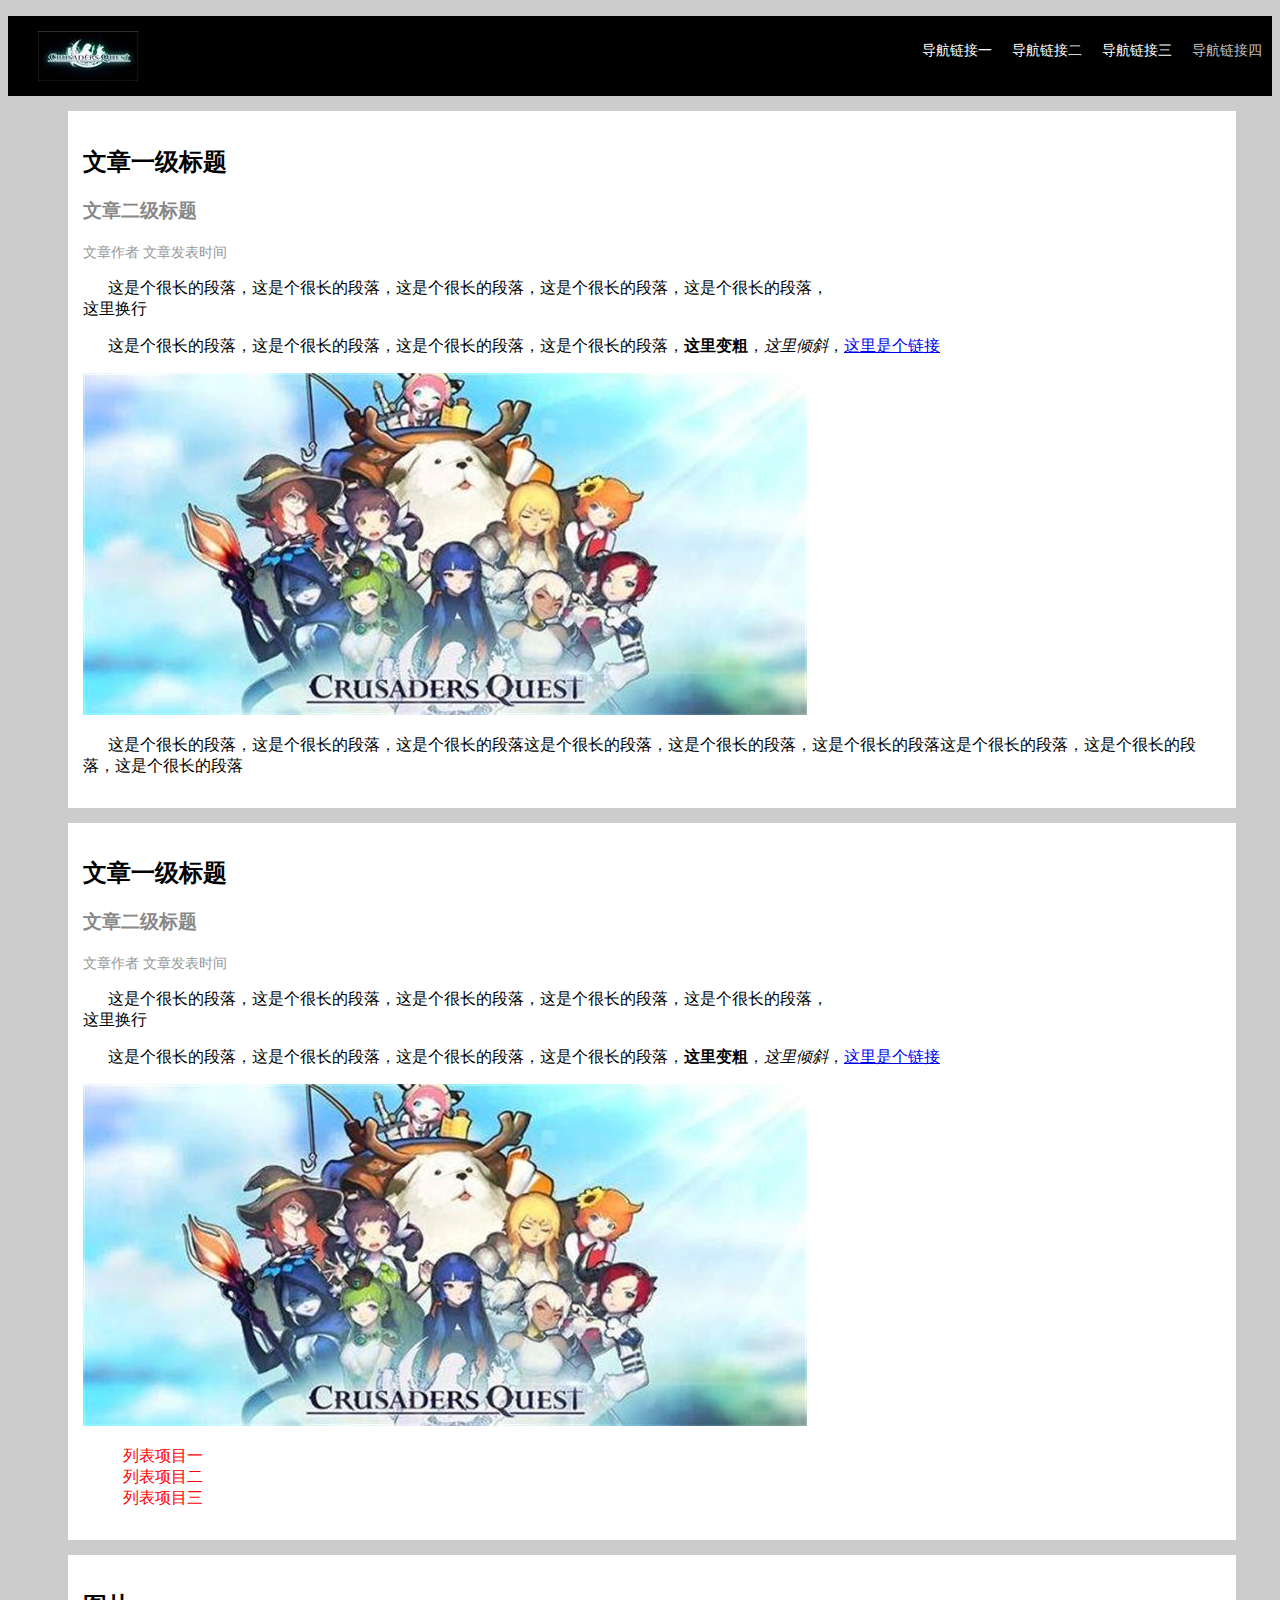
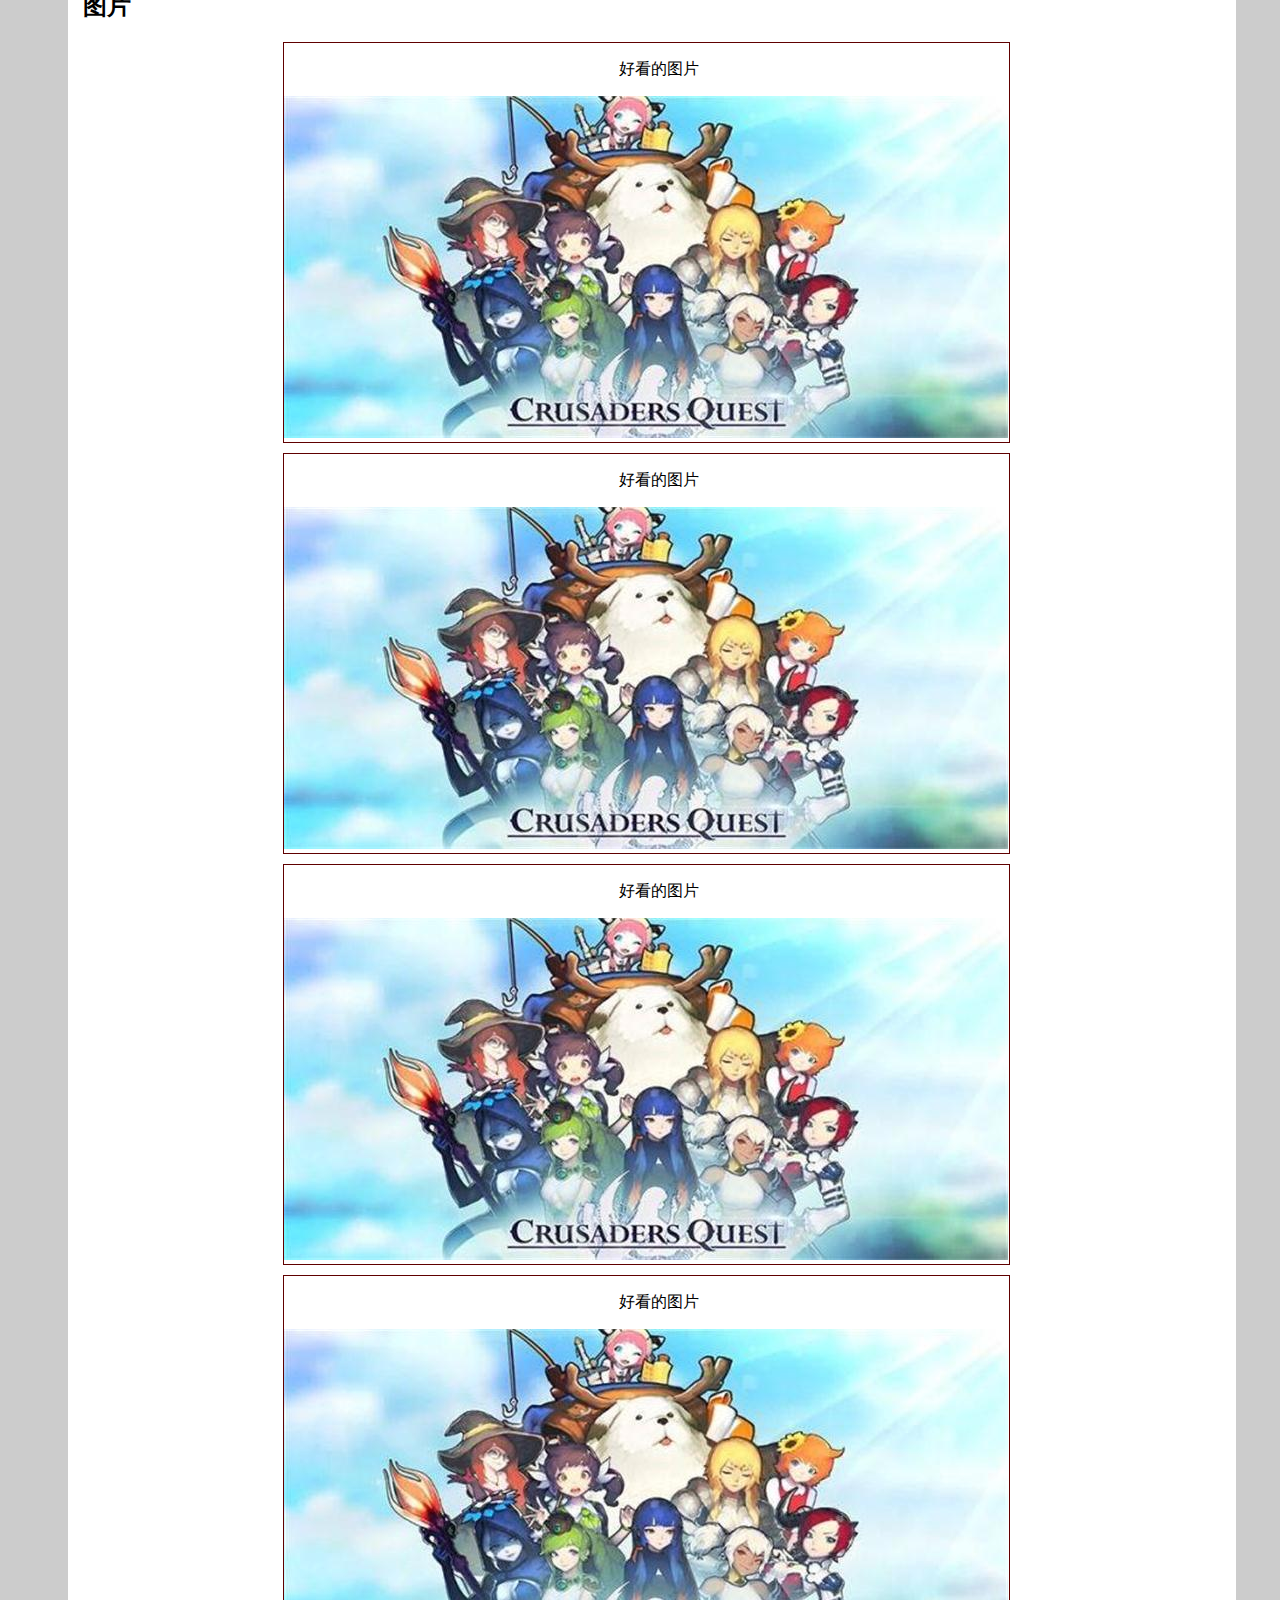
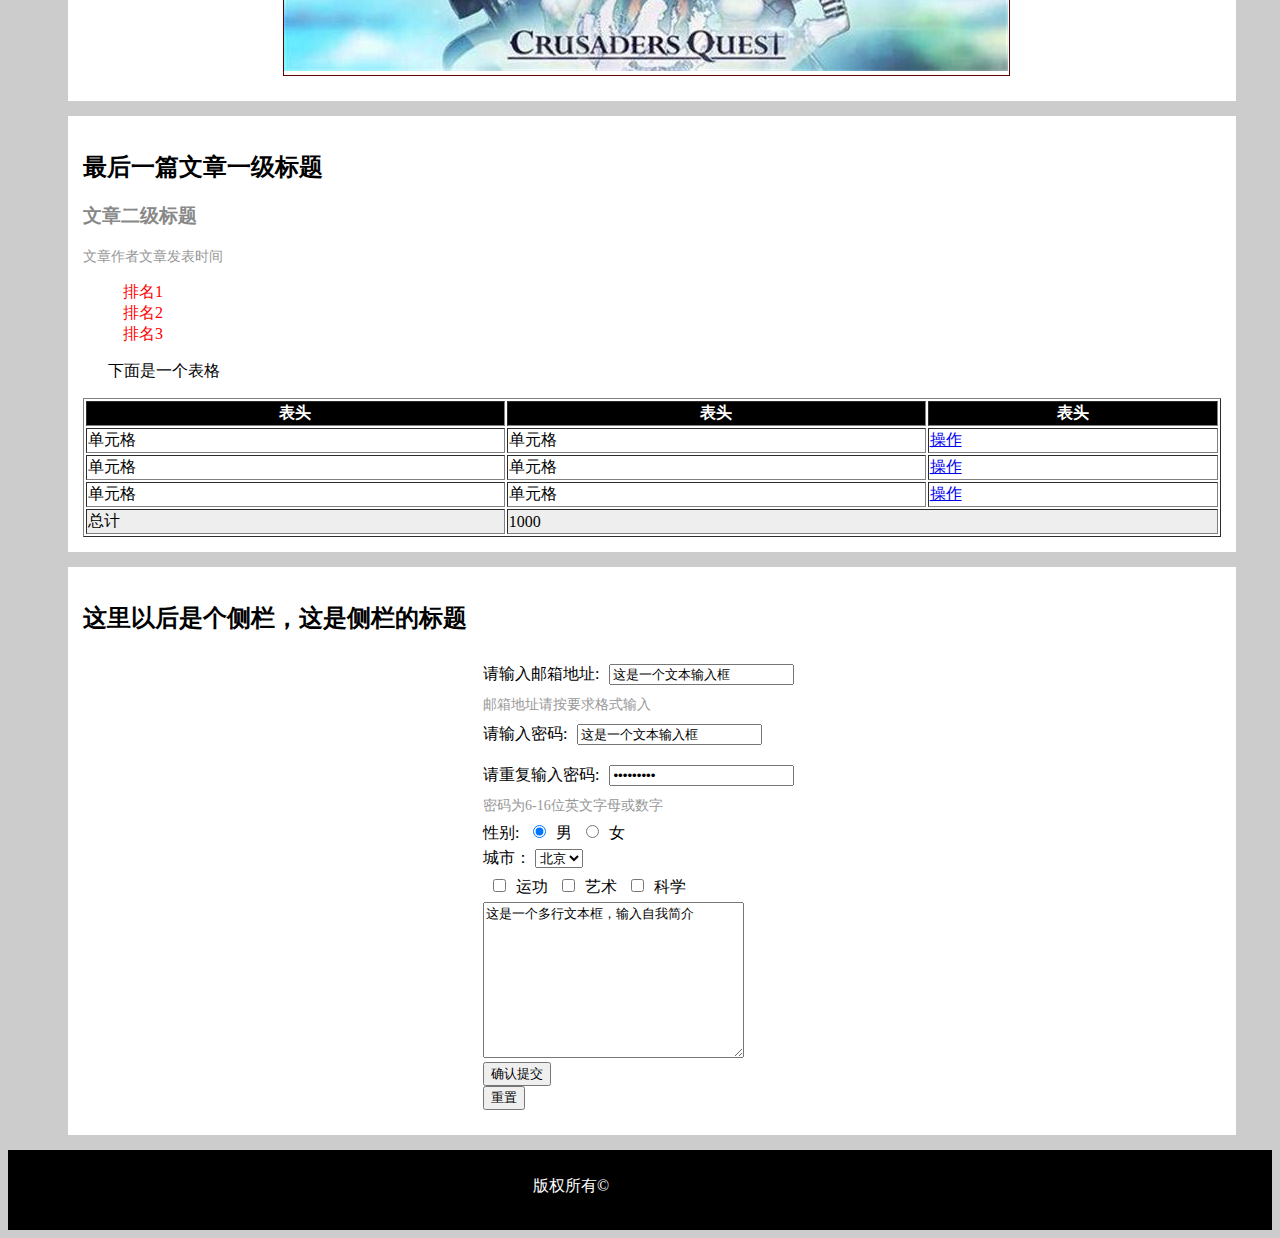
<file: index.html>
<!DOCTYPE html>
<html lang="en">
<head>
  <meta charset="UTF-8">
  <meta name="viewport" content="width=device-width, initial-scale=1.0">
  <meta http-equiv="X-UA-Compatible" content="ie=edge">
  <link rel="stylesheet" href="cs/task-2.css">
  <title>百度IFE&task-1</title>
</head>
<body>
  <!--零基础html编码 -->
  <nav class="nav">
    <img src="img/task-2-nav-logo.jpg" alt="logo">
    <ul class="nav-list">
        <li><a href="#" class="four">导航链接四</a></li>
        <li><a href="#">导航链接三</a></li>
        <li><a href="#">导航链接二</a></li>
        <li><a href="#">导航链接一</a></li>
    </ul>
  </nav>

  <div class="content">
      <h2>文章一级标题</h2>
      <h3>文章二级标题</h3>
      <span>文章作者</span>
      <span>文章发表时间</span>
      <p> 这是个很长的段落，这是个很长的段落，这是个很长的段落，这是个很长的段落，这是个很长的段落，<br>这里换行</p>
      <p> 这是个很长的段落，这是个很长的段落，这是个很长的段落，这是个很长的段落，<strong>这里变粗</strong>，<em>这里倾斜</em>，<a href="#">这里是个链接</a></p>
      <img src="img/klsd1.jpg" alt="图片">
      <p> 这是个很长的段落，这是个很长的段落，这是个很长的段落这是个很长的段落，这是个很长的段落，这是个很长的段落这是个很长的段落，这是个很长的段落，这是个很长的段落</p>
  </div>
  <div class="content">
      <h2>文章一级标题</h2>
      <h3>文章二级标题</h3>
      <span>文章作者</span>
      <span>文章发表时间</span>
      <p>这是个很长的段落，这是个很长的段落，这是个很长的段落，这是个很长的段落，这是个很长的段落，<br>这里换行</p>
      <p>这是个很长的段落，这是个很长的段落，这是个很长的段落，这是个很长的段落，<strong>这里变粗</strong>，<em>这里倾斜</em>，<a href="#">这里是个链接</a></p>
      <img src="img/klsd1.jpg" alt="图片">
      <ul>
        <li>列表项目一</li>
        <li>列表项目二</li>
        <li>列表项目三</li>
      </ul>
  </div>

  <div class="content">
    <h2>图片</h2>
    <div class="img">
      <p>好看的图片</p>
      <img src="img/klsd1.jpg" alt="好看的图片">
    </div>
    <div class="img">
      <p>好看的图片</p>
      <img src="img/klsd1.jpg" alt="好看的图片">
    </div>
    <div class="img">
      <p>好看的图片</p>
      <img src="img/klsd1.jpg" alt="好看的图片">
    </div>
    <div class="img">
      <p>好看的图片</p>
      <img src="img/klsd1.jpg" alt="好看的图片">
    </div>
  </div>
  <div class="content">
    <h2>最后一篇文章一级标题</h2>
    <h3>文章二级标题</h3>
    <span>文章作者</span><span>文章发表时间</span>
    <ol>
      <li>排名1</li>
      <li>排名2</li>
      <li>排名3</li>
    </ol>
    <div>
      <p>下面是一个表格</p>
      <table border="1 solid red" class="table">
        <thead class="thead">
          <tr>
            <th>表头</th>
            <th>表头</th>
            <th>表头</th>
          </tr>
        </thead>
        <tbody class="tbody">
          <tr>
            <td>单元格</td>
            <td>单元格</td>
            <td><a href="#">操作</a></td>
          </tr>
          <tr>
            <td>单元格</td>
            <td>单元格</td>
            <td><a href="#">操作</a></td>
          </tr>
          <tr>
            <td>单元格</td>
            <td>单元格</td>
            <td><a href="#">操作</a></td>
          </tr>
        </tbody>
        <tfoot class="tfoot">
            <tr>
              <td>总计</td>
              <td colspan="2">1000</td>
            </tr>
        </tfoot>
      </table>
    </div>
  </div>




  <div class="content">
    <h2>这里以后是个侧栏，这是侧栏的标题</h2>
    <form class="form">
      请输入邮箱地址:<input type="email" name="email" value="这是一个文本输入框"> <br>
      <span>邮箱地址请按要求格式输入</span> <br>
      请输入密码:<input type="text" name="uer" value="这是一个文本输入框"> <br>
      请重复输入密码:<input type="password" name="pass" value="这是一个文本输入框"> <br>
      <span>密码为6-16位英文字母或数字</span> <br>
      性别:
      <input type="radio" name="sex" value="男" checked>男
      <input type="radio" name="sex" value="女">女 <br>
      城市：
      <select class="city" name="city">
        <option value="北京">北京</option>
        <option value="上海">上海</option>
        <option value="广州">广州</option>
        <option value="深圳">深圳</option>
      </select> <br>
      <input type="checkbox"name="checkbox1" value="运动">运功
      <input type="checkbox"name="checkbox2" value="艺术">艺术
      <input type="checkbox"name="checkbox3" value="科学">科学 <br>
      <textarea name="textarea" id="resume" cols="30" rows="10">这是一个多行文本框，输入自我简介</textarea>
      <br>
      <button type="submit" name="submit" value="确认提交">确认提交</button>
      <button type="reset" name="reset" value="重置">重置</button>
    </form>

  </div>
  <div class="foot">
    <p>版权所有©</p>
  </div>







</body>
</html>
</file>
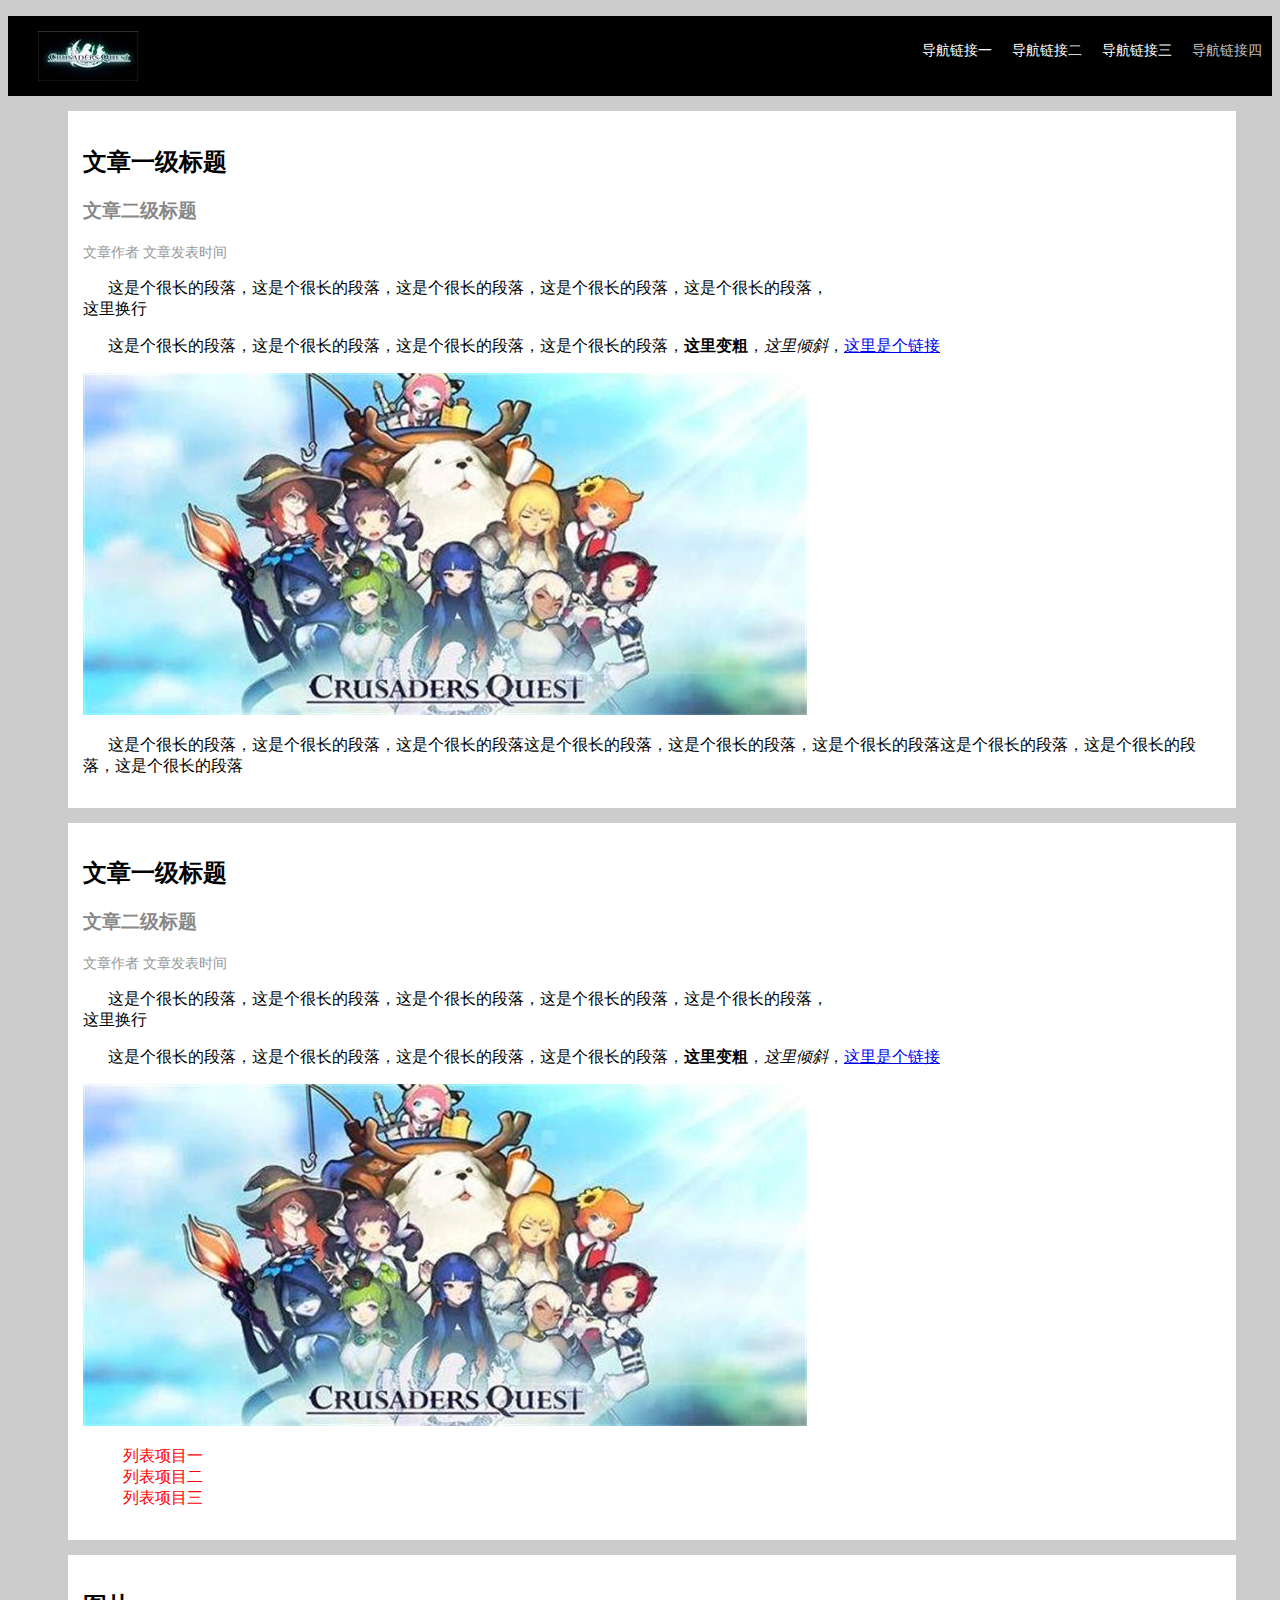
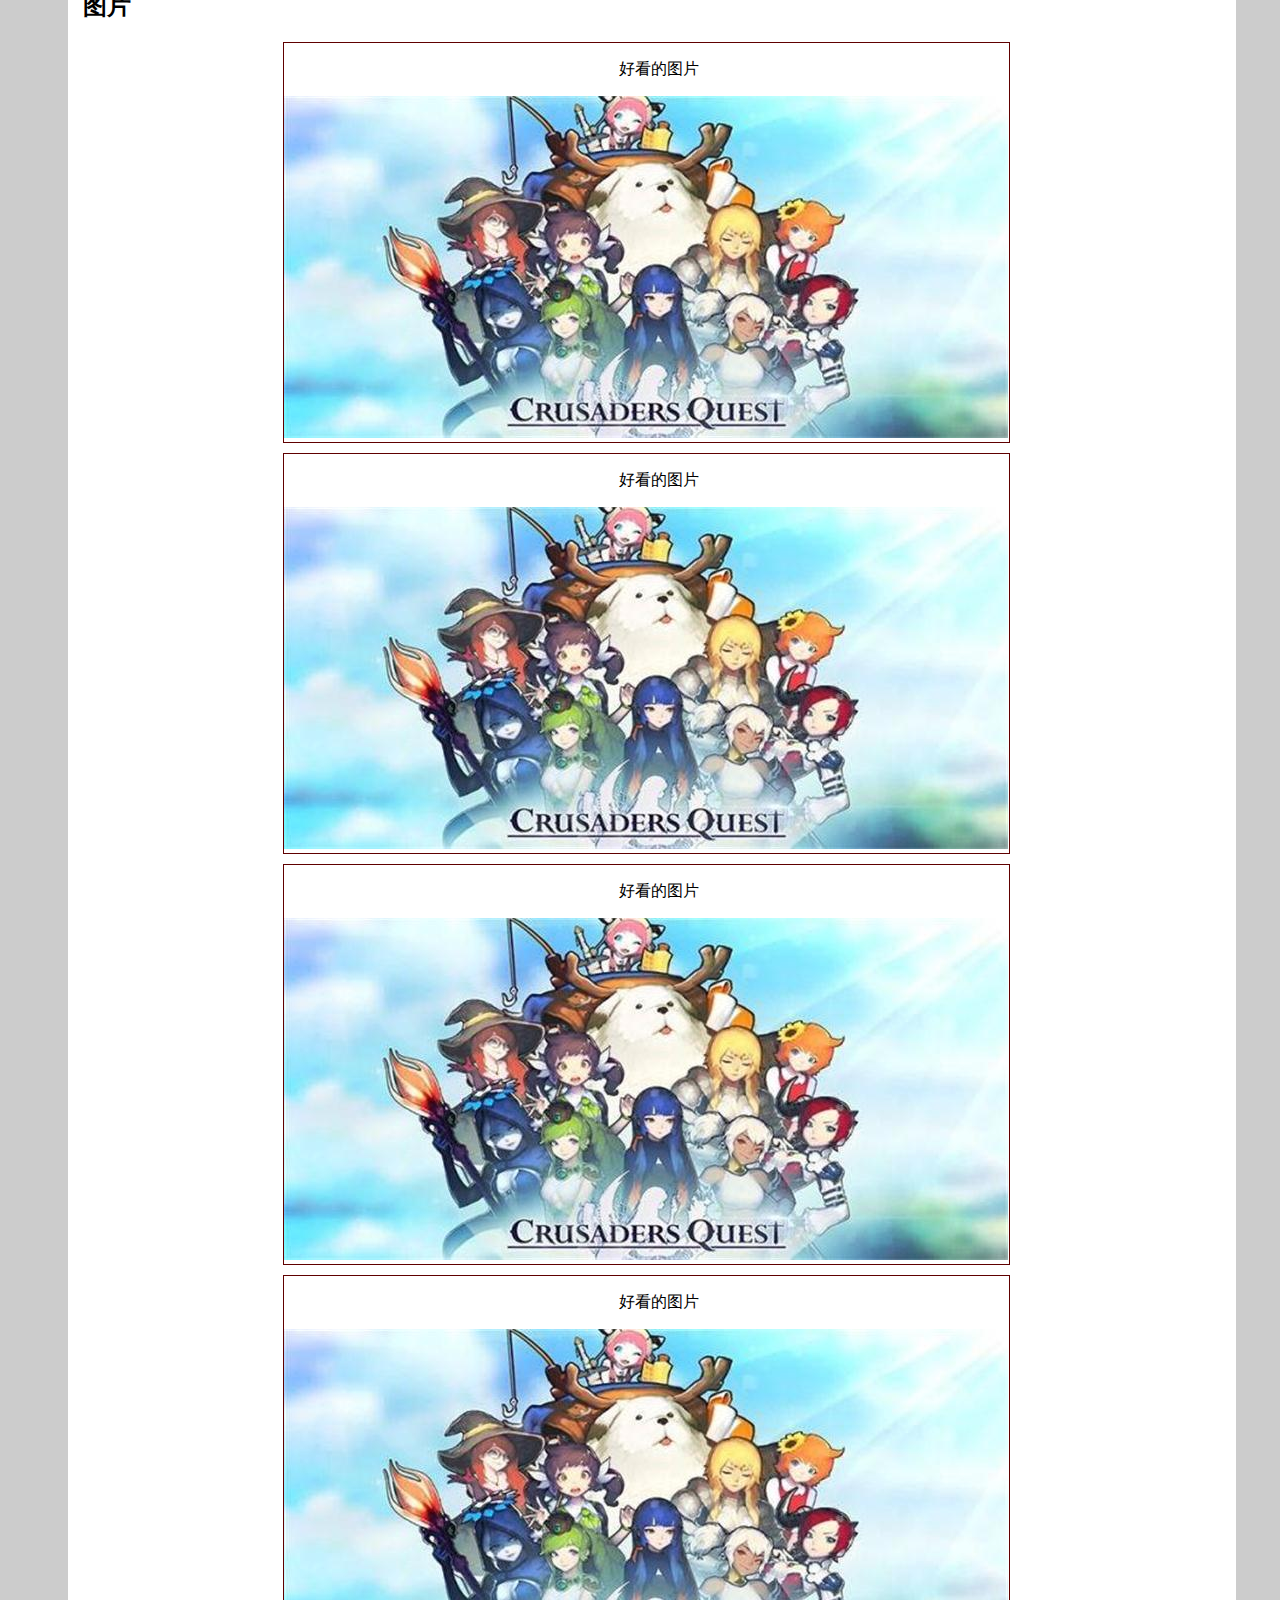
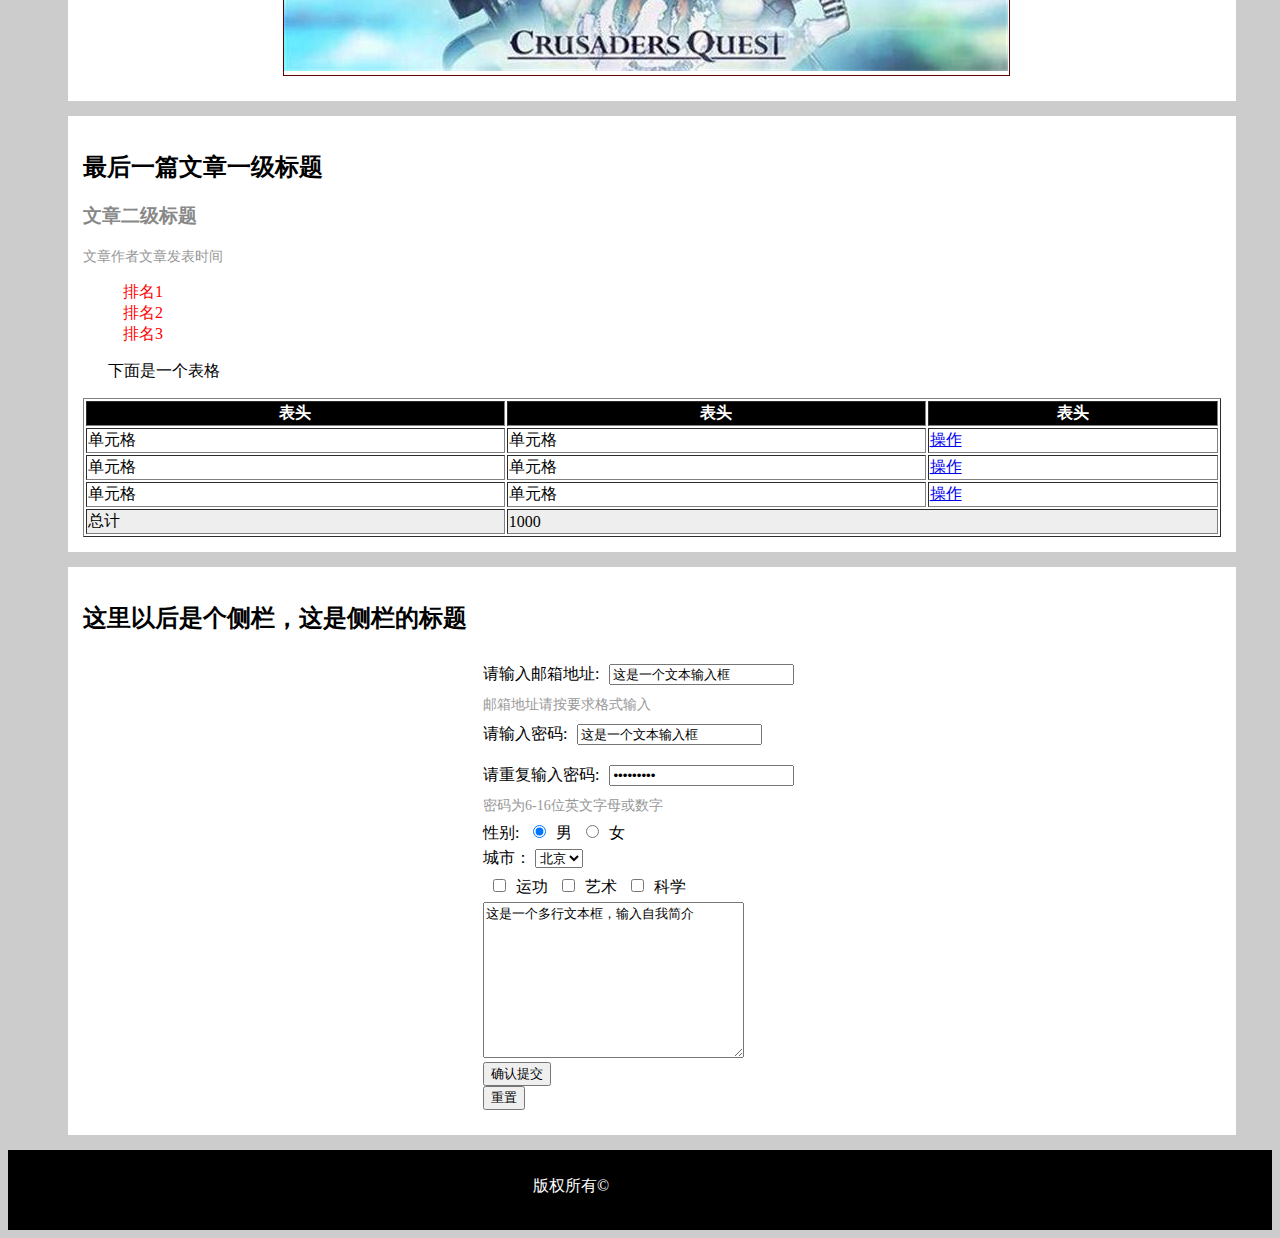
<file: task-2.html>
<!DOCTYPE html>
<html lang="en">
<head>
  <meta charset="UTF-8">
  <meta name="viewport" content="width=device-width, initial-scale=1.0">
  <meta http-equiv="X-UA-Compatible" content="ie=edge">
  <link rel="stylesheet" href="cs/task-2.css">
  <title>百度IFE&task-1</title>
</head>
<body>
  <!--零基础html编码 -->
  <nav class="nav">
    <img src="img/task-2-nav-logo.jpg" alt="logo">
    <ul class="nav-list">
        <li><a href="#" class="four">导航链接四</a></li>
        <li><a href="#">导航链接三</a></li>
        <li><a href="#">导航链接二</a></li>
        <li><a href="#">导航链接一</a></li>
    </ul>
  </nav>

  <div class="content">
      <h2>文章一级标题</h2>
      <h3>文章二级标题</h3>
      <span>文章作者</span>
      <span>文章发表时间</span>
      <p> 这是个很长的段落，这是个很长的段落，这是个很长的段落，这是个很长的段落，这是个很长的段落，<br>这里换行</p>
      <p> 这是个很长的段落，这是个很长的段落，这是个很长的段落，这是个很长的段落，<strong>这里变粗</strong>，<em>这里倾斜</em>，<a href="#">这里是个链接</a></p>
      <img src="img/klsd1.jpg" alt="图片">
      <p> 这是个很长的段落，这是个很长的段落，这是个很长的段落这是个很长的段落，这是个很长的段落，这是个很长的段落这是个很长的段落，这是个很长的段落，这是个很长的段落</p>
  </div>
  <div class="content">
      <h2>文章一级标题</h2>
      <h3>文章二级标题</h3>
      <span>文章作者</span>
      <span>文章发表时间</span>
      <p>这是个很长的段落，这是个很长的段落，这是个很长的段落，这是个很长的段落，这是个很长的段落，<br>这里换行</p>
      <p>这是个很长的段落，这是个很长的段落，这是个很长的段落，这是个很长的段落，<strong>这里变粗</strong>，<em>这里倾斜</em>，<a href="#">这里是个链接</a></p>
      <img src="img/klsd1.jpg" alt="图片">
      <ul>
        <li>列表项目一</li>
        <li>列表项目二</li>
        <li>列表项目三</li>
      </ul>
  </div>

  <div class="content">
    <h2>图片</h2>
    <div class="img">
      <p>好看的图片</p>
      <img src="img/klsd1.jpg" alt="好看的图片">
    </div>
    <div class="img">
      <p>好看的图片</p>
      <img src="img/klsd1.jpg" alt="好看的图片">
    </div>
    <div class="img">
      <p>好看的图片</p>
      <img src="img/klsd1.jpg" alt="好看的图片">
    </div>
    <div class="img">
      <p>好看的图片</p>
      <img src="img/klsd1.jpg" alt="好看的图片">
    </div>
  </div>
  <div class="content">
    <h2>最后一篇文章一级标题</h2>
    <h3>文章二级标题</h3>
    <span>文章作者</span><span>文章发表时间</span>
    <ol>
      <li>排名1</li>
      <li>排名2</li>
      <li>排名3</li>
    </ol>
    <div>
      <p>下面是一个表格</p>
      <table border="1 solid red" class="table">
        <thead class="thead">
          <tr>
            <th>表头</th>
            <th>表头</th>
            <th>表头</th>
          </tr>
        </thead>
        <tbody class="tbody">
          <tr>
            <td>单元格</td>
            <td>单元格</td>
            <td><a href="#">操作</a></td>
          </tr>
          <tr>
            <td>单元格</td>
            <td>单元格</td>
            <td><a href="#">操作</a></td>
          </tr>
          <tr>
            <td>单元格</td>
            <td>单元格</td>
            <td><a href="#">操作</a></td>
          </tr>
        </tbody>
        <tfoot class="tfoot">
            <tr>
              <td>总计</td>
              <td colspan="2">1000</td>
            </tr>
        </tfoot>
      </table>
    </div>
  </div>




  <div class="content">
    <h2>这里以后是个侧栏，这是侧栏的标题</h2>
    <form class="form">
      请输入邮箱地址:<input type="email" name="email" value="这是一个文本输入框"> <br>
      <span>邮箱地址请按要求格式输入</span> <br>
      请输入密码:<input type="text" name="uer" value="这是一个文本输入框"> <br>
      请重复输入密码:<input type="password" name="pass" value="这是一个文本输入框"> <br>
      <span>密码为6-16位英文字母或数字</span> <br>
      性别:
      <input type="radio" name="sex" value="男" checked>男
      <input type="radio" name="sex" value="女">女 <br>
      城市：
      <select class="city" name="city">
        <option value="北京">北京</option>
        <option value="上海">上海</option>
        <option value="广州">广州</option>
        <option value="深圳">深圳</option>
      </select> <br>
      <input type="checkbox"name="checkbox1" value="运动">运功
      <input type="checkbox"name="checkbox2" value="艺术">艺术
      <input type="checkbox"name="checkbox3" value="科学">科学 <br>
      <textarea name="textarea" id="resume" cols="30" rows="10">这是一个多行文本框，输入自我简介</textarea>
      <br>
      <button type="submit" name="submit" value="确认提交">确认提交</button>
      <button type="reset" name="reset" value="重置">重置</button>
    </form>

  </div>
  <div class="foot">
    <p>版权所有©</p>
  </div>







</body>
</html>
</file>
<file: cs/task-2.css>
body {
  background-color: #ccc;
  position: relative;
}
.nav {
  width: 100%;
  height: 80px;
  background-color: #000000;
  position: relative;
  margin: 0;
  padding: 0;
}
.nav img {
  display: block;
  position: absolute;
  top: 15px;
  left: 30px;
}
.nav li {
  display: block;
  float: right;
  margin: 25px 10px;
}
.nav a {
  color: #fff;
  font-size: 14px;
  text-decoration: none;
}
.nav a:hover{
  color: #c0c0c0;
}
.nav a.four {
  color: #c0c0c0;
}
.content {
  width: 90%;
  background-color: #fff;
  margin:15px 60px ;
  padding:15px;
}
p {
  text-indent: 25px;
}
h3 {
  color: #888;
}
span {
  color: #989898;
  font-size: 14px;
}
.content li {
  list-style-type: none;
  color:red;
}
.img p {
  text-align: center;
}
.content .img {
  width: 725px;
  border: 1px solid #600000;
  margin: 10px 200px;
}
.table {
  width: 100%;
}
.table .thead th {
  background-color: #000;
  color: #fff;
}
.tfoot {
  background-color: #eee;
}
.form {
  margin: 10px 400px;
}
.form input {
  margin: 10px
}
.form button {
  display: block;
}
.foot {
  width: 100%;
  height: 80px;
  background-color: #000000;
  position: relative;
  margin: 0;
  padding: 0;
}
.foot p {
  color: #fff;
  position: absolute;
  top: 10px;
  left: 500px;
}
</file>
